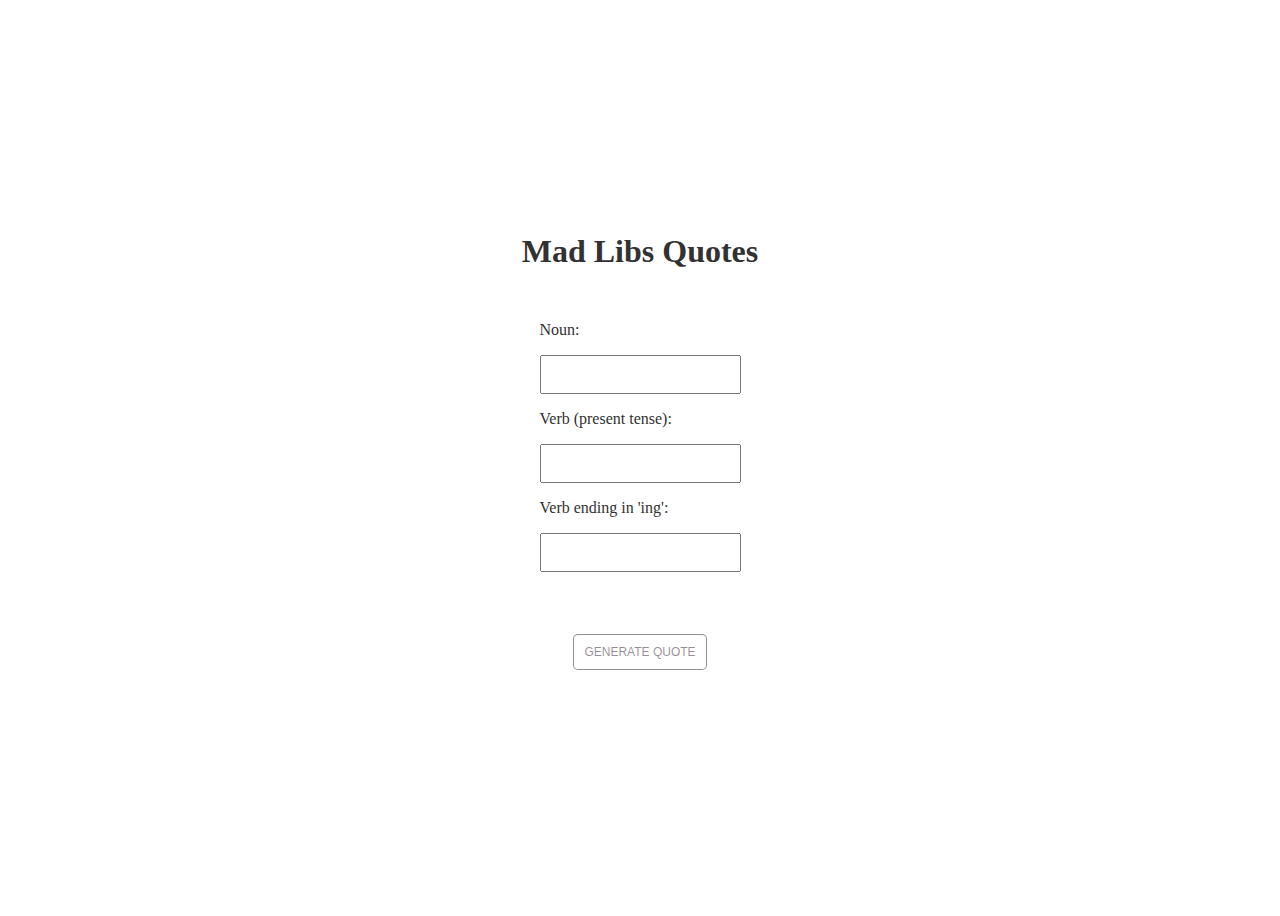
<file: index.html>
<!DOCTYPE html>
<html>
    <head>
        <meta charset="utf-8" />
        <title>Mad Libs Quotes</title>

        <link rel="stylesheet" type="text/css" href="css/style.css">
    </head>
    <body>
        <h1 id="title"></h1>
        <div id="form">
            <div>
                <p id="speech1"></p>
                <form>
                    <input type="text" id="input1" />
                </form>
            </div>
            <div>
                <p id="speech2"></p>
                    <form>
                        <input type="text" id="input2" />
                    </form>
            </div>
            <div>
                <p id="speech3"></p>
                <form>
                    <input type="text" id="input3" />
                </form>
            </div>
        </div>
        <a href="quotes.html"><button id="play"></button></a>
   </body>
   <script src="https://ajax.googleapis.com/ajax/libs/jquery/3.1.0/jquery.min.js"></script>
   <script src="js/script.js"></script>
</html>
</file>
<file: css/style.css>
body {
    background: white;
    color: #323232;
    font-weight: 300;
    height: 100vh;
    display: flex;
    flex-direction: column;
    align-items: center;
    justify-content: center;
    font-family: Helvetica neue, roboto;
}

h1 {
    font-weight: 600;
    font-style: 26px;
    margin: 10px;
}

h2 {
    font-weight: 100;
    font-style: 16px;
    margin: 10px;
}

h3 {
    font-weight: 100;
    bottom: 1.5em;
    left: 1.5em;
}

button {
    margin-top: 1em;
    margin-bottom: 2em;
    padding: 10px;
    overflow: hidden;
    border: 1px solid rgba(48,25,52,.5);
    border-radius: 5px;

    background-color: white;

    transition: background-color .5s;

    color: rgba(48,25,52,0.5);
    font-size: 12px;
}

button:hover {
   background-color: rgba(48,25,52,0.05);
}

a {
    border: none;
    outline: none;
}

button:active {
outline: none;
border: none;
}

button:focus {outline:0;}

input[type=text] {
  width: 100%;
  padding: 10px 10px;
  /* margin: 8px 0; */
  box-sizing: border-box;
}

#form {
    align-items:flex-start;
    /* margin-left: 25px; */
    margin-bottom: 50px;
    margin-top: 25px;

}

#madQuote {
    text-align: center;
    font-size: 3em;
    margin-left: 3em;
    margin-right: 3em;
}

#quote {
    color: rgba(48,25,52,.75);
    text-align: center;
    margin-left: 3em;
    margin-right: 3em;
}
</file>
